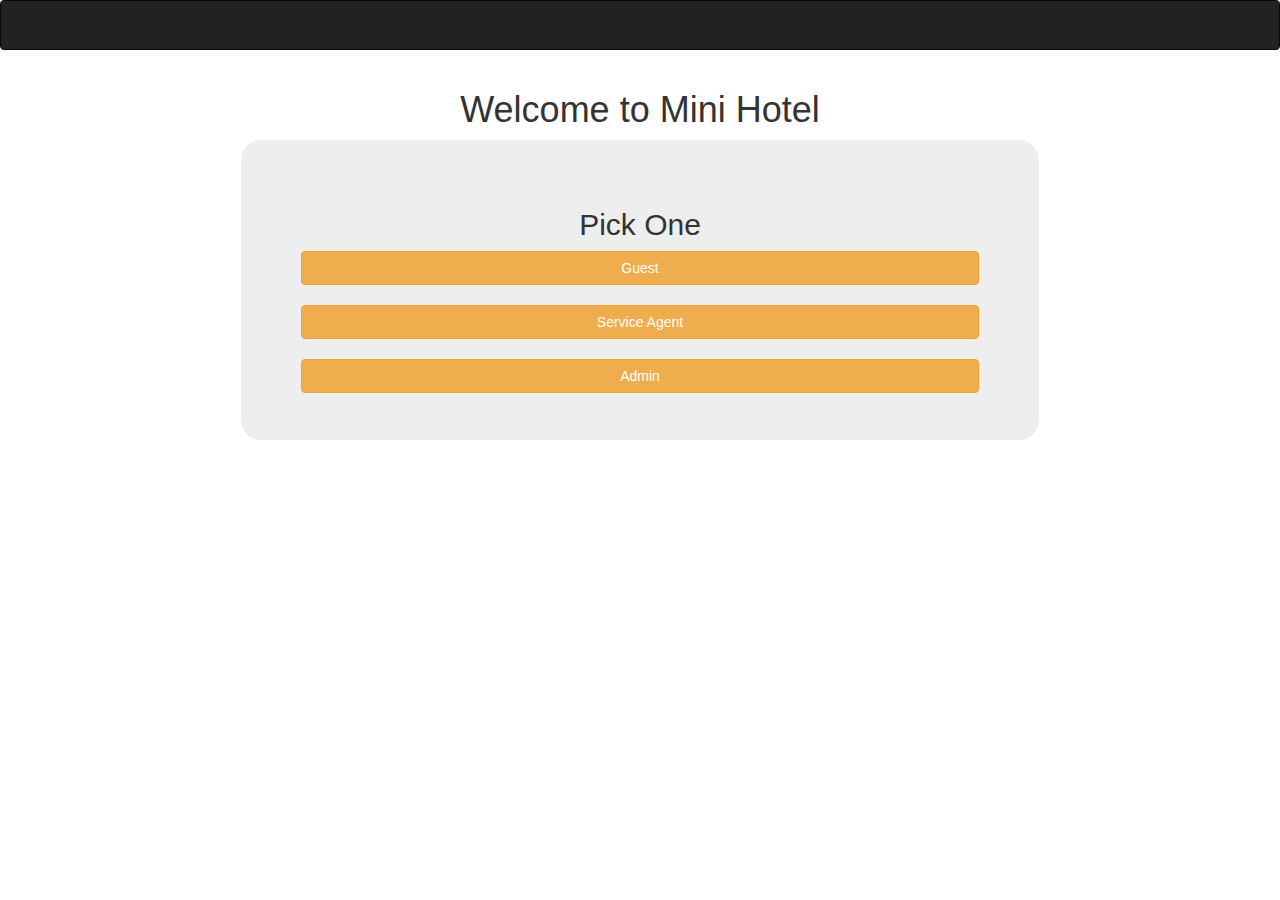
<file: HotelManagementUi/index.html>
<!DOCTYPE html>
<html lang="en">
<head>
    <meta charset="UTF-8">
    <meta name="viewport" content="width=device-width, initial-scale=1">
    <title>Landing Page</title>
    <link rel="stylesheet" href="css/bootstrap.min.css">
    <link rel="stylesheet" href="css/styles.css">
</head>

<body>
<div class="navbar navbar-inverse"></div>

<div class="container">
<h1 class="text-center">Welcome to Mini Hotel</h1>


<div class="jumbotron" id="buttonArea">
    <h2 class="text-center">Pick One</h2>
    <a class="btn btn-warning center-block" href="guest.html" role="button">Guest</a><br/>
    <a class="btn btn-warning center-block" data-toggle="modal" href="#saModal" role="button">Service Agent</a><br/>
    <a class="btn btn-warning center-block" data-toggle="modal" href="#adminModal" role="button">Admin</a><br/>
</div>

    <!--login for service agent -->
    <div class="modal" id="saModal">
        <div class="modal-dialog">
            <div class="modal-content">
                <div class="modal-header">
                    <button class="close" data-dismiss="modal">x</button>
                    <h4 class="modal-title">Service Agent Login</h4>
                </div>
                <div class="modal-body">
                    <form class="form-horizontal">
                        <div class="form-group">
                            <label for="username" class="col-sm-4 control-label">Username</label>
                            <div class="col-sm-8">
                                <input type="text" class="form-control" id="username">
                            </div>
                        </div>
                        <div class="form-group">
                            <label for="password" class="col-sm-4 control-label">Password</label>
                            <div class="col-sm-8">
                                <input type="password" class="form-control" id="password">
                            </div>
                        </div>
                    </form>
                </div>
                <div class="modal-footer">
                    <button type="submit" class="btn btn-success" id="login">Login</button>
                    <button class="btn btn-default" data-dismiss="modal">Cancel</button>
                </div>
            </div>
        </div>
    </div>

    <!--login for admin -->
    <div class="modal" id="adminModal">
        <div class="modal-dialog">
            <div class="modal-content">
                <div class="modal-header">
                    <button class="close" data-dismiss="modal">x</button>
                    <h4 class="modal-title">Admin Login</h4>
                </div>
                <div class="modal-body">
                    <form class="form-horizontal">
                        <div class="form-group">
                            <label for="usernameAd" class="col-sm-4 control-label">Username</label>
                            <div class="col-sm-8">
                                <input type="text" class="form-control" id="usernameAd">
                            </div>
                        </div>
                        <div class="form-group">
                            <label for="passwordAd" class="col-sm-4 control-label">Password</label>
                            <div class="col-sm-8">
                                <input type="password" class="form-control" id="passwordAd">
                            </div>
                        </div>
                    </form>
                </div>
                <div class="modal-footer">
                    <button type="submit" class="btn btn-success" id="loginAd">Login</button>
                    <button class="btn btn-default" data-dismiss="modal">Cancel</button>
                </div>
            </div>
        </div>
    </div>
</div>
</body>

<script src="https://ajax.googleapis.com/ajax/libs/jquery/1.11.3/jquery.min.js"></script>
<script src="js/bootstrap.min.js"></script>

<script>

    /*for service agent login*/
    $("#login").click(function(){
        /*hardcoding username and password just for the testing purpose*/
        var username=$("#username").val();
        var password=$("#password").val();
        console.log(username+" "+password);
        if(username === "rajat" && password=="rajat"){
            location.href="serviceAgentMain.html";
        }

    });

</script>
</html>
</file>
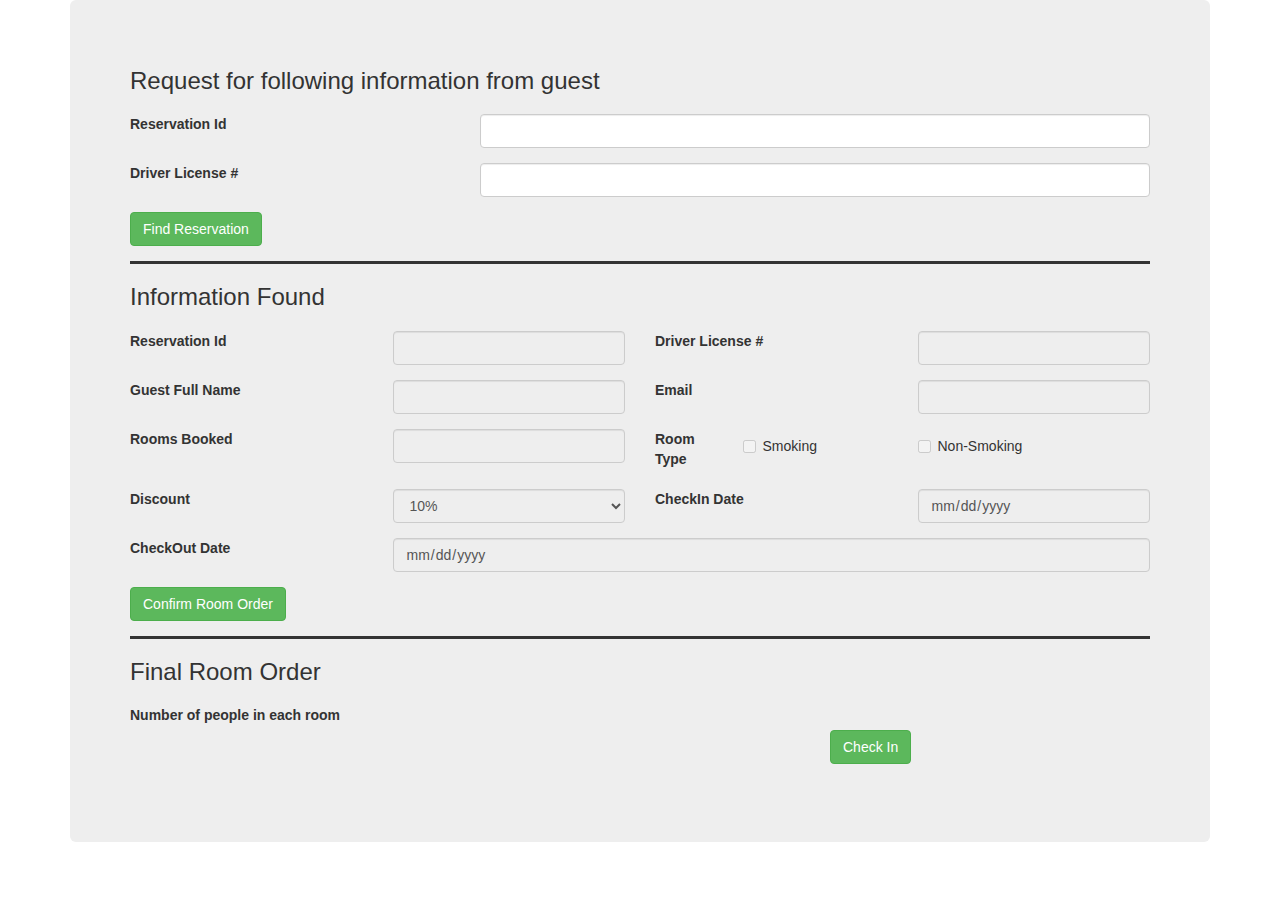
<file: HotelManagementUi/checkInGuest.html>
<!DOCTYPE html>
<html lang="en">
<head>
    <meta charset="UTF-8">
    <meta name="viewport" content="width=device-width, initial-scale=1">
    <title>check in guest</title>
    <link rel="stylesheet" href="css/bootstrap.min.css">
    <link rel="stylesheet" href="css/styles.css">
</head>
<body>
<div class="container">

    <div class="jumbotron checkInGuest">
    <h3 class="h3Heading">Request for following information from guest</h3>
    <form class="form-horizontal">
        <div class="form-group">
            <label for="reservationId" class="col-md-4">Reservation Id</label>
            <div class="col-md-8">
            <input type="text" class="form-control" id="reservationId" name="reservationId">
            </div>
        </div>
        <div class="form-group">
            <label for="dlNum" class="col-md-4">Driver License #</label>
            <div class="col-md-8">
                <input type="number" class="form-control" id="dlNum" min="0" name="dlNum">
            </div>
        </div>
        <div class="form-group">
            <div class="col-md-2">
            <button type="button" class="btn btn-success" id="findResButton">Find Reservation</button>
            </div>
        </div>
    </form>

        <!-- Form when info is found. Initially all fields are disabled-->
    <div class="clear clearWithBorder"></div>
    <h3 class="h3Heading">Information Found</h3>
    <form class="form-horizontal">

        <div class="form-group">
            <label for="resId" class="col-md-3">Reservation Id</label>
            <div class="col-md-3">
                <input type="text" class="form-control" id="resId" name="resId" disabled>
            </div>
            <label for="dlNumReadOnly" class="col-md-3">Driver License #</label>
            <div class="col-md-3">
                <input type="number" class="form-control" id="dlNumReadOnly" min="0" name="dlNumReadOnly" disabled>
            </div>
        </div>

        <div class="form-group">
            <label for="guestFullName" class="col-md-3">Guest Full Name</label>
            <div class="col-md-3">
                <input type="text" class="form-control" id="guestFullName"  name="guestFullName" disabled>
            </div>
            <label for="email" class="col-md-3">Email</label>
            <div class="col-md-3">
                <input type="email" class="form-control" id="email"  name="email" disabled>
            </div>
        </div>

        <div class="form-group">
            <label for="numRooms" class="col-md-3">Rooms Booked</label>
            <div class="col-md-3">
                <input type="number" class="form-control readable" id="numRooms"  name="numRooms" disabled>
            </div>
                <label for="roomType" class="col-md-1">Room Type</label>

                <div class="checkbox col-md-2">
                    <label for="smoking">
                        <input type="checkbox" id="smoking" class="roomType readable" disabled> Smoking
                    </label>
                </div>
                <div class="checkbox col-md-3">
                    <label for="nonSmoking">
                        <input type="checkbox" id="nonSmoking" class="roomType readable" disabled>Non-Smoking
                    </label>
                </div>
        </div>
        <div class="form-group">
            <label for="discount" class="col-md-3">Discount</label>
            <div class="col-md-3">
            <select class="form-control readable" id="discount" disabled>
                <option>10%</option>
                <option>20%</option>
                <option>30%</option>
            </select>
                </div>
            <label for="checkInDate" class="col-md-3">CheckIn Date</label>
            <div class="col-md-3">
                <input type="date" class="form-control readable" id="checkInDate"  name="checkInDate" disabled>
            </div>
        </div>

        <div class="form-group">
            <label for="checkOutDate" class="col-md-3">CheckOut Date</label>
            <div class="col-md-9">
                <input type="date" class="form-control readable" id="checkOutDate"  name="checkInDate" disabled>
            </div>
        </div>

        <div class="form-group">
            <div class="col-md-2">
                <button type="button" class="btn btn-success" id="roomOrdButton">Confirm Room Order</button>
            </div>
        </div>
    </form>

        <div class="clear clearWithBorder"></div>
        <h3 class="h3Heading">Final Room Order</h3>
        <form class="form-horizontal">
            <div class="form-group">
                <label for="perInEachRoom" class="col-md-12">Number of people in each room</label>
                <div class="col-md-8 " id="perInEachRoom">

                </div>
                <div class="form-group">
                    <div class="col-md-2">
                        <button type="button" class="btn btn-success" id="checkInButton">Check In</button>
                    </div>
                </div>

            </div>
        </form>


    </div>
</div>
</body>
<script src="https://ajax.googleapis.com/ajax/libs/jquery/1.11.3/jquery.min.js"></script>
<script src="js/bootstrap.min.js"></script>
<script>
    $("#findResButton").click(function(){
        $(".readable").prop("disabled",false);
    });

    $("#roomOrdButton").click(function(){
        var numberOfRooms=$("#numRooms").val();
        var counter=0;
        var container=$('<div/>');
        $(".readable").prop("disabled",true);
        for(counter=1;counter<=numberOfRooms;counter++){
           container.append('<label for="room">Room '+counter+'</label><input type="number" class="form-control readable"  name="checkInDate" />');
        }
        $("#perInEachRoom").html(container);
    });

    $("#checkInButton").click(function(){
        $("#perInEachRoom").html("");
    });

</script>
</html>
</file>
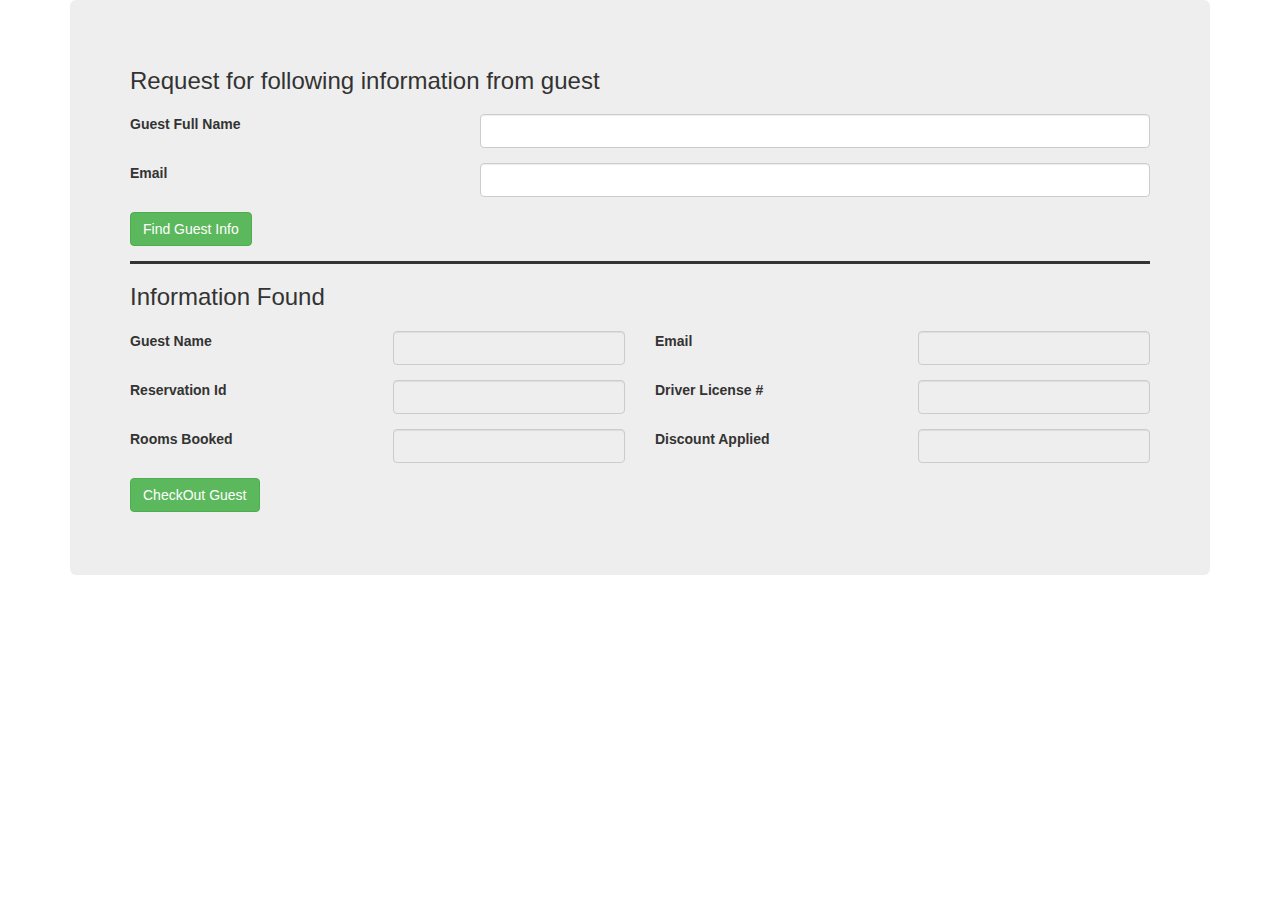
<file: HotelManagementUi/checkOutGuest.html>
<!DOCTYPE html>
<html lang="en">
<head>
    <meta charset="UTF-8">
    <meta name="viewport" content="width=device-width, initial-scale=1">
    <title>check out guest</title>
    <link rel="stylesheet" href="css/bootstrap.min.css">
    <link rel="stylesheet" href="css/styles.css">
</head>
<body>
<div class="container">
    <div class="jumbotron checkOutGuest">

        <h3 class="h3Heading">Request for following information from guest</h3>
        <form class="form-horizontal">
            <div class="form-group">
                <label for="guestFullName" class="col-md-4">Guest Full Name</label>
                <div class="col-md-8">
                    <input type="text" class="form-control" id="guestFullName"  name="guestFullName">
                </div>
            </div>
            <div class="form-group">
                <label for="email" class="col-md-4">Email</label>
                <div class="col-md-8">
                    <input type="email" class="form-control" id="email"  name="email">
                </div>
            </div>
            <div class="form-group">
                <div class="col-md-2">
                    <button type="button" class="btn btn-success" id="findGuestInfo">Find Guest Info</button>
                </div>
            </div>
        </form>

        <div class="clear clearWithBorder"></div>
        <h3 class="h3Heading">Information Found</h3>
        <form class="form-horizontal">
        <div class="form-group">
            <label for="guestName" class="col-md-3">Guest Name</label>
            <div class="col-md-3">
                <input type="text" class="form-control" id="guestName"  name="guestName" disabled>
            </div>
            <label for="emailCheckOut" class="col-md-3">Email</label>
            <div class="col-md-3">
                <input type="email" class="form-control" id="emailCheckOut"  name="emailCheckOut" disabled>
            </div>
        </div>
        <div class="form-group">
            <label for="resId" class="col-md-3">Reservation Id</label>
            <div class="col-md-3">
                <input type="text" class="form-control" id="resId" name="resId" disabled>
            </div>
            <label for="dlNumReadOnly" class="col-md-3">Driver License #</label>
            <div class="col-md-3">
                <input type="number" class="form-control" id="dlNumReadOnly" min="0" name="dlNumReadOnly" disabled>
            </div>
        </div>
            <div class="form-group">
                <label for="numRooms" class="col-md-3">Rooms Booked</label>
                <div class="col-md-3">
                    <input type="number" class="form-control readable" id="numRooms"  name="numRooms" disabled>
                </div>
                <label for="discount" class="col-md-3">Discount Applied</label>
                <div class="col-md-3">
                    <input type="text" class="form-control readable" id="discount" name="discount" disabled>
                </div>
            </div>
            <div class="form-group">
                <div class="col-md-2">
                    <button type="button" class="btn btn-success" data-toggle="modal" data-target="#checkOutModal" id="guestCheckoutButton">CheckOut Guest</button>
                </div>
            </div>
        </form>
    </div>
    <div class="modal" id="checkOutModal">
        <div class="modal-dialog">
            <div class="modal-content">
                <div class="modal-header">
                    <button class="close" data-dismiss="modal">x</button>
                    <h4 class="modal-title">Guest Checked Out</h4>
                </div>
                <div class="modal-body">
                    <p>Email sent to the Guest with bill details</p>
                </div>
                <div class="modal-footer">
                    <button class="btn btn-success" data-dismiss="modal">OK</button>
                </div>
            </div>
        </div>
    </div>
</div>
</body>
<script src="https://ajax.googleapis.com/ajax/libs/jquery/1.11.3/jquery.min.js"></script>
<script src="js/bootstrap.min.js"></script>
<script src="js/bootstrap-formhelpers.min.js"></script>
</html>
</file>
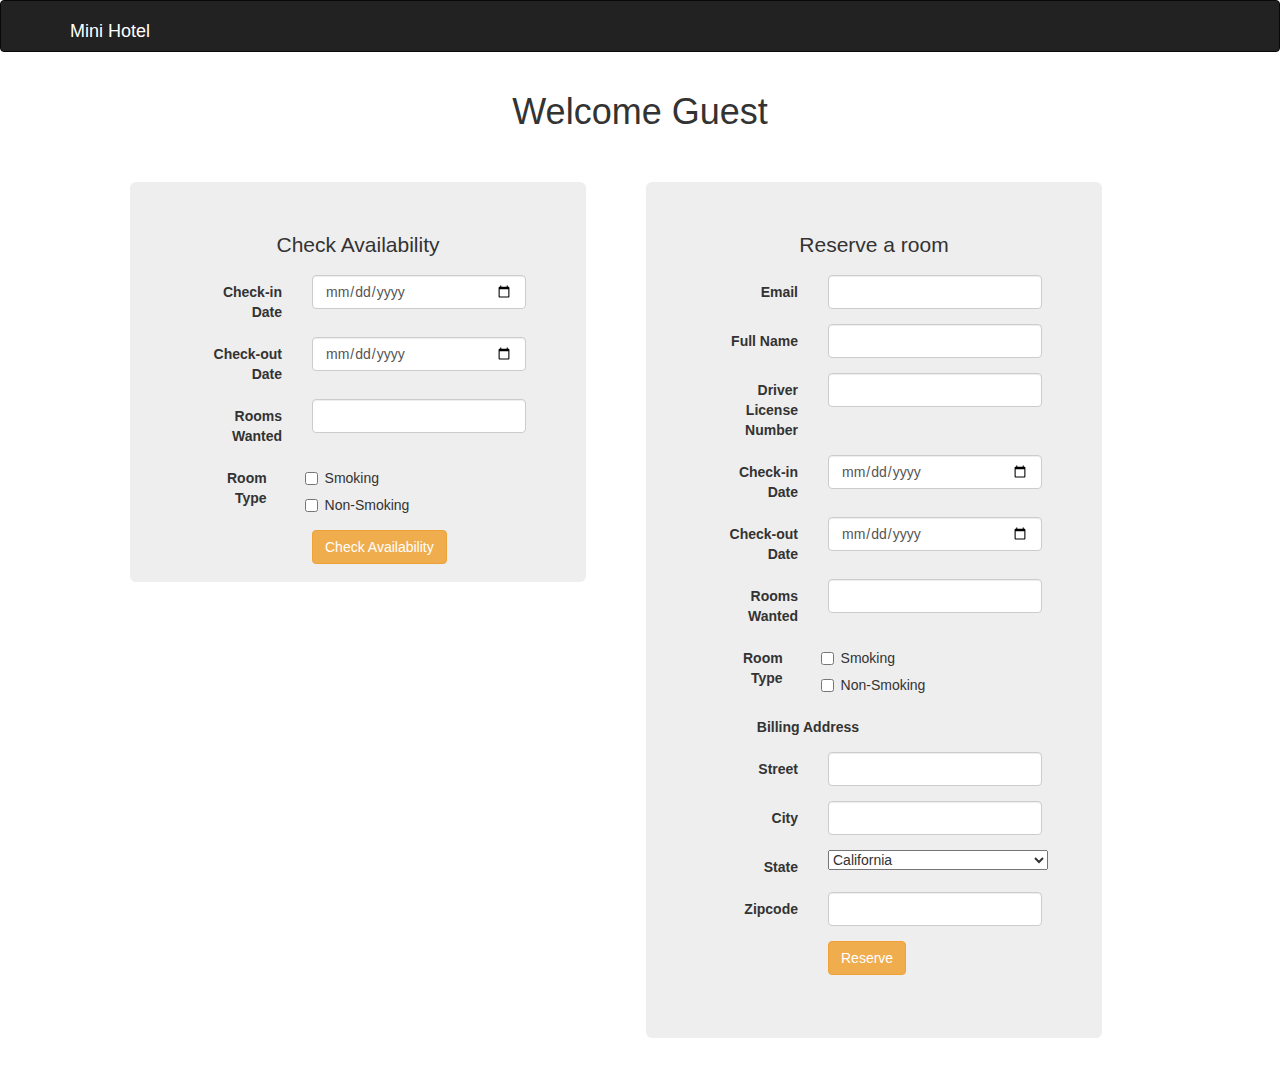
<file: HotelManagementUi/guest.html>
<!DOCTYPE html>
<html lang="en">
<head>
    <meta charset="UTF-8">
    <meta name="viewport" content="width=device-width, initial-scale=1">
    <title>guest page</title>
    <link rel="stylesheet" href="css/bootstrap.min.css">
    <link rel="stylesheet" href="css/styles.css">
</head>
<body>
<div class="navbar navbar-inverse">

<div class="container">
    <div class="navbar-header">
        <a href="index.html" class="navbar-brand" id="navbarLogo">Mini Hotel</a>
    </div>
</div>
</div>

<div class="container">
    <h1 class="text-center">Welcome Guest</h1>
    <div class="jumbotron room">
        <p class="text-center">Check Availability</p>
        <form class="form-horizontal">
            <div class="form-group">
                <label for="checkInDate" class="col-sm-4 control-label">Check-in Date</label>
                <div class="col-sm-8">
                    <input type="date" class="form-control" id="checkInDate">
                </div>
            </div>
            <div class="form-group">
                <label for="checkOutDate" class="col-sm-4 control-label">Check-out Date</label>
                <div class="col-sm-8">
                    <input type="date" class="form-control" id="checkOutDate">
                </div>
            </div>
            <div class="form-group">
                <label for="roomsWanted" class="col-sm-4 control-label">Rooms Wanted</label>
                <div class="col-sm-8">
                    <input type="number" min="1" class="form-control" id="roomsWanted">
                </div>
            </div>
            <div class="form-group">
                <div class="col-sm-10">
                <label for="roomType" class="col-sm-4 control-label">Room Type</label>

                    <div class="checkbox col-sm-offset-5">
                        <label for="smoking">
                            <input type="checkbox" id="smoking"> Smoking
                        </label>
                    </div>
                    <div class="checkbox col-sm-offset-5">
                        <label for="nonSmoking">
                            <input type="checkbox" id="nonSmoking">Non-Smoking
                        </label>
                    </div>
                </div>
            </div>
            <div class="form-group">
                <div class="col-sm-offset-4 col-sm-8">
                    <button type="submit" class="btn btn-warning">Check Availability</button>
                </div>
            </div>
        </form>
    </div>

    <div class="jumbotron room" id="reserveRoom">
        <p class="text-center">Reserve a room</p>
        <form class="form-horizontal">
            <div class="form-group">
                <label for="email" class="col-sm-4 control-label">Email</label>
                <div class="col-sm-8">
                    <input type="email" class="form-control" id="email">
                </div>
            </div>
            <div class="form-group">
                <label for="fullName" class="col-sm-4 control-label">Full Name</label>
                <div class="col-sm-8">
                    <input type="text" class="form-control" id="fullName">
                </div>
            </div>
            <div class="form-group">
                <label for="dlNum" class="col-sm-4 control-label">Driver License Number</label>
                <div class="col-sm-8">
                    <input type="number" min="0" class="form-control" id="dlNum">
                </div>
            </div>
            <div class="form-group">
                <label for="rescheckInDate" class="col-sm-4 control-label">Check-in Date</label>
                <div class="col-sm-8">
                    <input type="date" class="form-control" id="rescheckInDate">
                </div>
            </div>
            <div class="form-group">
                <label for="rescheckOutDate" class="col-sm-4 control-label">Check-out Date</label>
                <div class="col-sm-8">
                    <input type="date" class="form-control" id="rescheckOutDate">
                </div>
            </div>
            <div class="form-group">
                <label for="resroomsWanted" class="col-sm-4 control-label">Rooms Wanted</label>
                <div class="col-sm-8">
                    <input type="number" min="1" class="form-control" id="resroomsWanted">
                </div>
            </div>
            <div class="form-group">
                <div class="col-sm-10">
                    <label for="roomType" class="col-sm-4 control-label">Room Type</label>

                    <div class="checkbox col-sm-offset-5">
                        <label for="smoking">
                            <input type="checkbox" id="ressmoking"> Smoking
                        </label>
                    </div>
                    <div class="checkbox col-sm-offset-5">
                        <label for="nonSmoking">
                            <input type="checkbox" id="resnonSmoking">Non-Smoking
                        </label>
                    </div>
                </div>
            </div>

            <div class="form-group">
                <label for="address" class="col-sm-6 control-label">Billing Address</label>
            </div>

            <div class="form-group">
                <label for="street" class="col-sm-4 control-label">Street</label>
                <div class="col-sm-8">
                    <input type="text" class="form-control" id="street">
                </div>
            </div>

            <div class="form-group">
                <label for="city" class="col-sm-4 control-label">City</label>
                <div class="col-sm-8">
                    <input type="text" class="form-control" id="city">
                </div>
            </div>

            <div class="form-group">
                <label for="state" class="col-sm-4 control-label">State</label>
                <div class="col-sm-8">
                    <select id="state" class="input-medium bfh-states" data-country="US" data-state="CA"></select>
                </div>
            </div>

            <div class="form-group">
                <label for="zip" class="col-sm-4 control-label">Zipcode</label>
                <div class="col-sm-8">
                    <input type="number" class="form-control" id="zip">
                </div>
            </div>

            <div class="form-group">
                <div class="col-sm-offset-4 col-sm-8">
                    <button type="submit" class="btn btn-warning">Reserve</button>
                </div>
            </div>

        </form>

    </div>
</div>

</body>
<script src="https://ajax.googleapis.com/ajax/libs/jquery/1.11.3/jquery.min.js"></script>
<script src="js/bootstrap.min.js"></script>
<script src="js/bootstrap-formhelpers.min.js"></script>
</html>
</file>
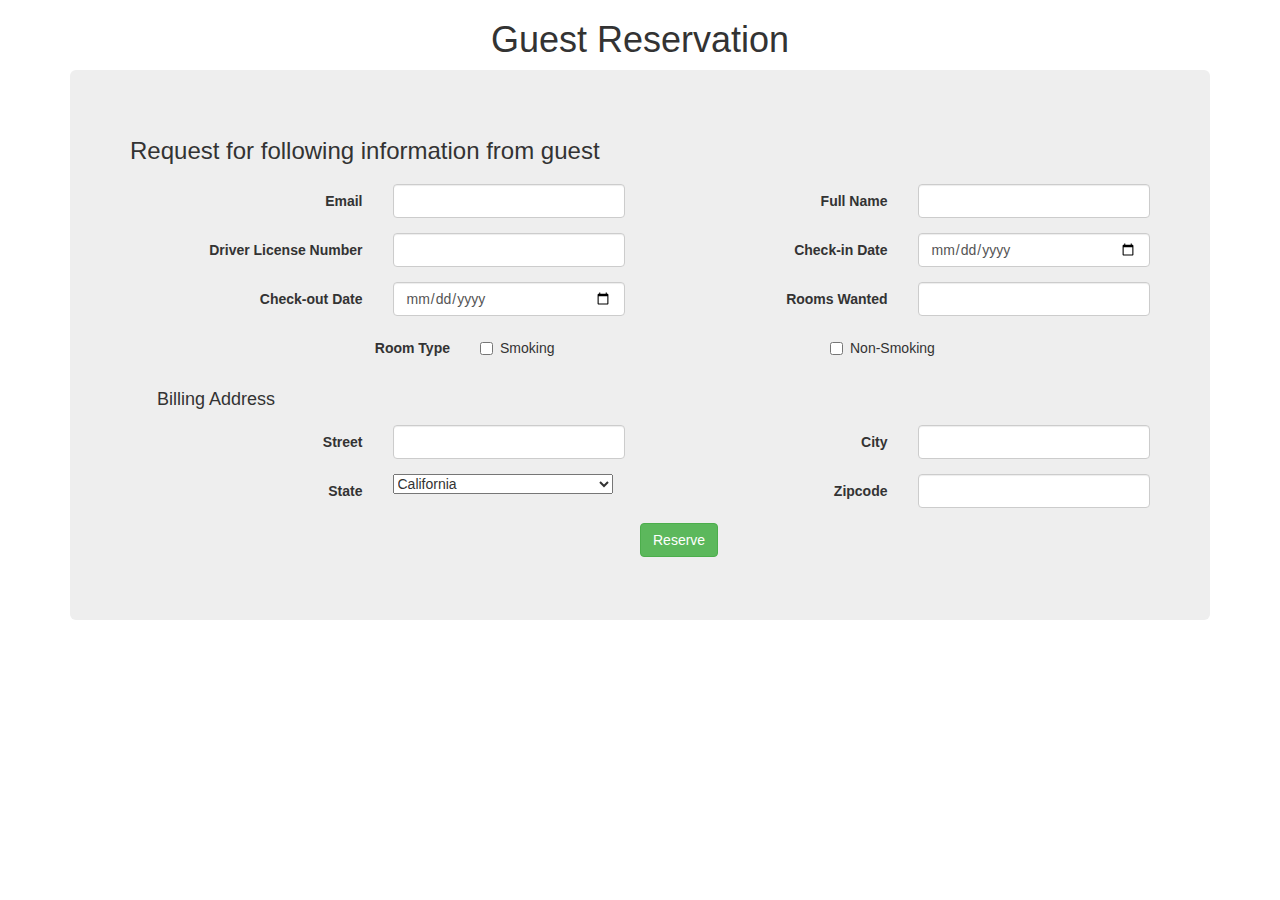
<file: HotelManagementUi/reserveForGuest.html>
<!DOCTYPE html>
<html lang="en">
<head>
    <meta charset="UTF-8">
    <meta name="viewport" content="width=device-width, initial-scale=1">
    <title>reserve for guest</title>
    <link rel="stylesheet" href="css/bootstrap.min.css">
    <link rel="stylesheet" href="css/styles.css">
</head>
<body>
<div class="container">
    <h1 class="text-center">Guest Reservation</h1>
    <div class="jumbotron resForGuest">
        <h3 class="h3Heading">Request for following information from guest</h3>
        <form class="form-horizontal">
            <div class="form-group">
                <label for="email" class="col-md-3 control-label">Email</label>
                <div class="col-md-3">
                    <input type="email" class="form-control" id="email">
                </div>
                <label for="fullName" class="col-md-3 control-label">Full Name</label>
                <div class="col-md-3">
                    <input type="text" class="form-control" id="fullName">
                </div>
            </div>
            <div class="form-group">
                <label for="dlNum" class="col-md-3 control-label">Driver License Number</label>
                <div class="col-md-3">
                    <input type="number" min="0" class="form-control" id="dlNum">
                </div>
                <label for="rescheckInDate" class="col-md-3 control-label">Check-in Date</label>
                <div class="col-md-3">
                    <input type="date" class="form-control" id="rescheckInDate">
                </div>
            </div>
            <div class="form-group">
                <label for="rescheckOutDate" class="col-md-3 control-label">Check-out Date</label>
                <div class="col-md-3">
                    <input type="date" class="form-control" id="rescheckOutDate">
                </div>
                <label for="resroomsWanted" class="col-md-3 control-label">Rooms Wanted</label>
                <div class="col-md-3">
                    <input type="number" min="1" class="form-control" id="resroomsWanted">
                </div>
            </div>
            <div class="form-group">

                    <label for="roomType" class="col-md-4 control-label">Room Type</label>

                    <div class="checkbox col-md-4">
                        <label for="smoking">
                            <input type="checkbox" id="ressmoking"> Smoking
                        </label>
                    </div>
                    <div class="checkbox col-md-4">
                        <label for="nonSmoking">
                            <input type="checkbox" id="resnonSmoking">Non-Smoking
                        </label>
                    </div>
                </div>


            <div class="form-group">
                <h4 class="col-md-2 control-label">Billing Address</h4>
            </div>

            <div class="form-group">
                <label for="street" class="col-md-3 control-label">Street</label>
                <div class="col-md-3">
                    <input type="text" class="form-control" id="street">
                </div>
            <!--</div>

            <div class="form-group">
-->                <label for="city" class="col-md-3 control-label">City</label>
                <div class="col-md-3">
                    <input type="text" class="form-control" id="city">
                </div>
            </div>

            <div class="form-group">
                <label for="state" class="col-md-3 control-label">State</label>
                <div class="col-md-3">
                    <select id="state" class="input-medium bfh-states" data-country="US" data-state="CA"></select>
                </div>
            <!--</div>

            <div class="form-group">-->
                <label for="zip" class="col-md-3 control-label">Zipcode</label>
                <div class="col-md-3">
                    <input type="number" class="form-control" id="zip">
                </div>
            </div>

            <div class="form-group">
                <div class="col-md-offset-6">
                    <button type="submit" class="btn btn-success">Reserve</button>
                </div>
            </div>

        </form>
    </div>
</div>
</body>
<script src="https://ajax.googleapis.com/ajax/libs/jquery/1.11.3/jquery.min.js"></script>
<script src="js/bootstrap.min.js"></script>
<script src="js/bootstrap-formhelpers.min.js"></script>
</html>
</file>
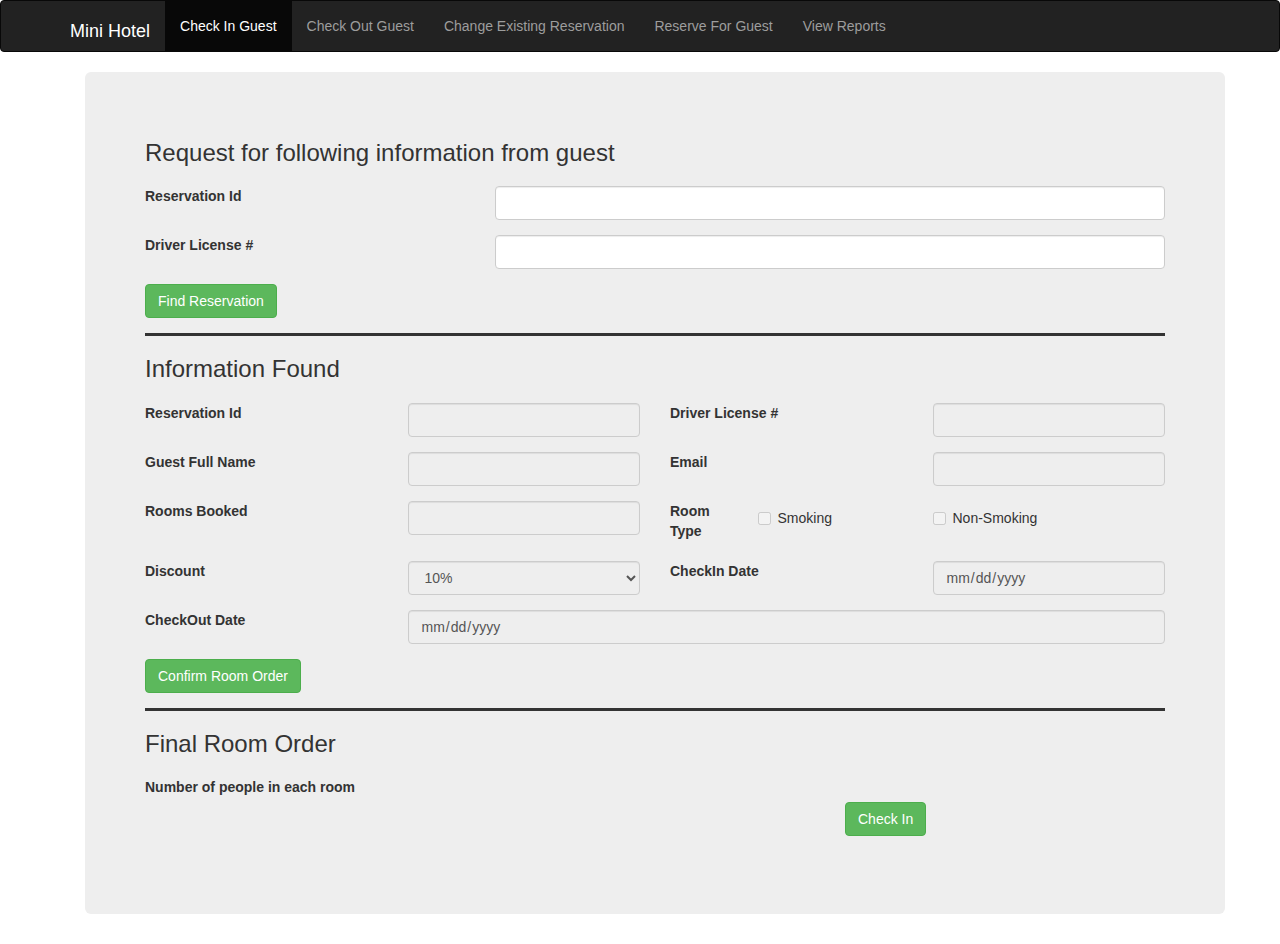
<file: HotelManagementUi/serviceAgentMain.html>
<!DOCTYPE html>
<html lang="en">
<head>
    <meta charset="UTF-8">
    <meta name="viewport" content="width=device-width, initial-scale=1">
    <title>service agent main</title>
    <link rel="stylesheet" href="css/bootstrap.min.css">
    <link rel="stylesheet" href="css/styles.css">
</head>
<body>
<div class="navbar navbar-inverse">

    <div class="container">
        <div class="navbar-header">
            <a href="index.html" class="navbar-brand" id="navbarLogo">Mini Hotel</a>
            <button type="button" class="navbar-toggle" datatoggle="collapse" data-target=".navbar-collapse">
                <span class="sr-only">Toggle navigation</span>
                <span class="icon-bar"></span>
                <span class="icon-bar"></span>
                <span class="icon-bar"></span>
            </button>
        </div>
        <div class="collapse navbar-collapse">
            <ul class="nav navbar-nav">
                <li class="active"><a id="checkInGuest" href="#">Check In Guest</a></li>
                <li><a href="#" id="checkOutGuest">Check Out Guest</a> </li>
                <li><a href="#" id="changeReservation">Change Existing Reservation </a> </li>
                <li><a href="#" id="reserveForGuest">Reserve For Guest</a> </li>
                <li><a href="#">View Reports</a> </li>
            </ul>

        </div>
    </div>
</div>

<div class="container" id="mainContainer">

</div>

</body>
<script src="https://ajax.googleapis.com/ajax/libs/jquery/1.11.3/jquery.min.js"></script>
<script src="js/bootstrap.min.js"></script>
<script>

    /*will load first by default*/
    $("#mainContainer").load("checkInGuest.html");

    $("#checkInGuest").click(function(){
        $("#mainContainer").load("checkInGuest.html");
    });

    $("#checkOutGuest").click(function(){
        $("ul li").removeClass("active");
        $(this).addClass("active");
       $("#mainContainer").load("checkOutGuest.html");
    });

    $("#changeReservation").click(function(){
        $("ul li").removeClass("active");
        $(this).addClass("active");
        $("#mainContainer").load("changeReservation.html");
    });

    $("#reserveForGuest").click(function(){
        $("ul li").removeClass("active");
        $(this).addClass("active");
        $("#mainContainer").load("reserveForGuest.html");
    });


</script>
</html>
</file>
<file: HotelManagementUi/css/styles.css>
/*css for index.html*/
    #buttonArea{

        margin: 0 auto;
        border-radius: 20px;
        width: 70%;
        height:300px;
    }

/*css for guest.html*/
    #navbarLogo{
        color: #ffffff;
        padding-top: 20px;
    }

    .room{
        float: left;
        border-radius: 20px;
        width:40%;
        height: 400px;
        margin-top: 40px;
        margin-left: 60px;
    }

    #reserveRoom{
        height: auto;
    }

    /*for checkInGuest.html*/
    .checkInGuest .checkOutGuest .resForGuest{
        border-radius: 20px;
        width:70%;
        margin:0 auto;
        height:auto;
    }




/*global css*/
    .clear{
        clear: both;
    }

    .h3Heading{
        padding-bottom: 10px;
    }

    .clearWithBorder{
        border-bottom: solid;
    }
</file>
